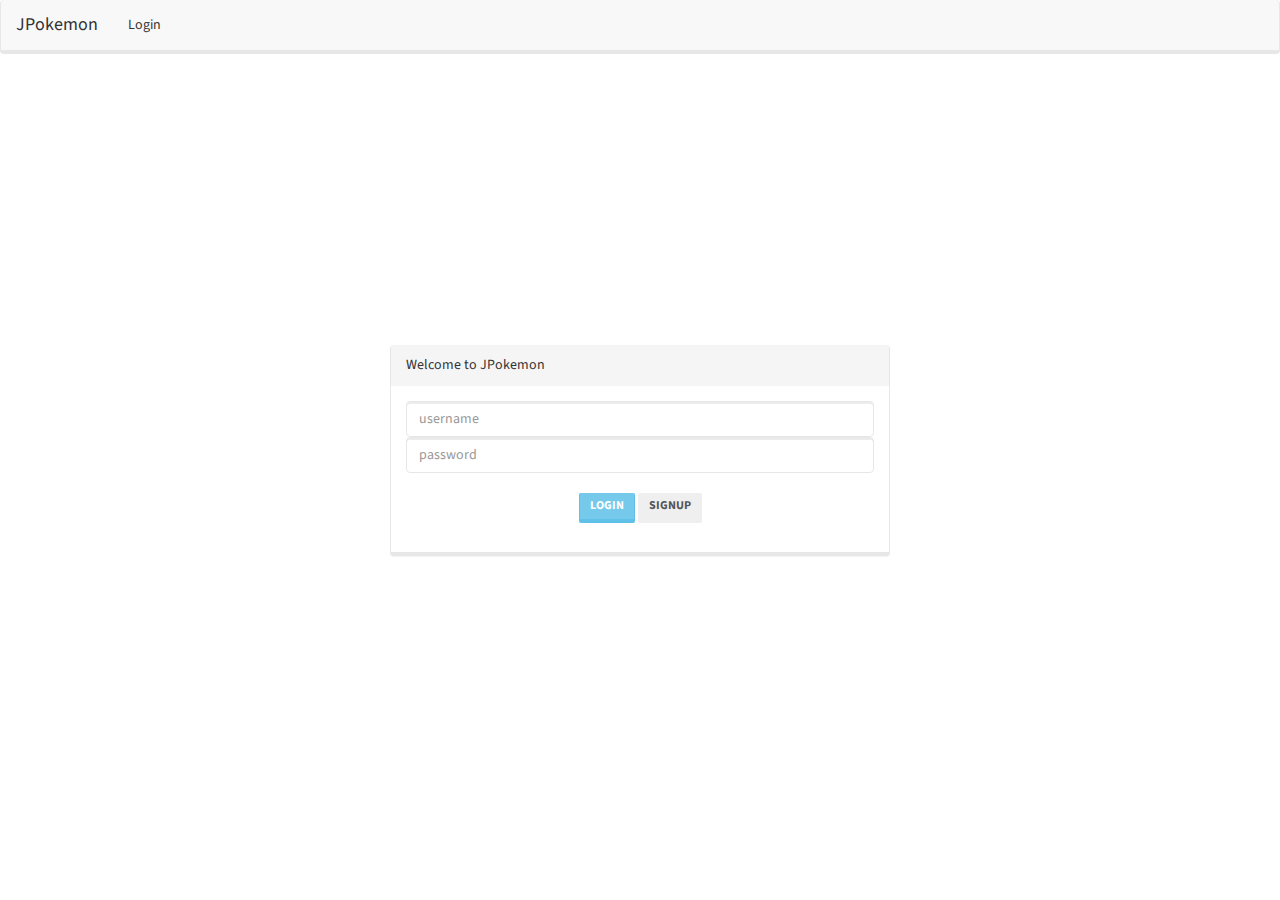
<file: src/main/www/index.html>
<html>
  <head>
    <script src="js/jquery-1.11.1.min.js"></script>
    <script src="js/jquery-ui.min.js"></script>
    <script src="js/bootstrap.min.js"></script>
    <script src="js/melonJS-1.0.2.js"></script>
    <script src="js/Emissary.js"></script>
    <link href="css/bootstrap.min.css" rel="stylesheet" />

    <script src="js/jquery-extensions.js"></script>
    <link href="index.css" rel="stylesheet" />

    <script type="text/javascript">
      $(function() {
        Emissary.controllerRoot = 'mvc/';
        Emissary.viewRoot = 'mvc/';
        new (Emissary.getController('org.jpokemon.Main'))();
      });
    </script>
  </head>
</html>
</file>
<file: src/main/www/index.css>
.glyphicon {
    top: 5px;
    line-height: initial;
}
</file>
